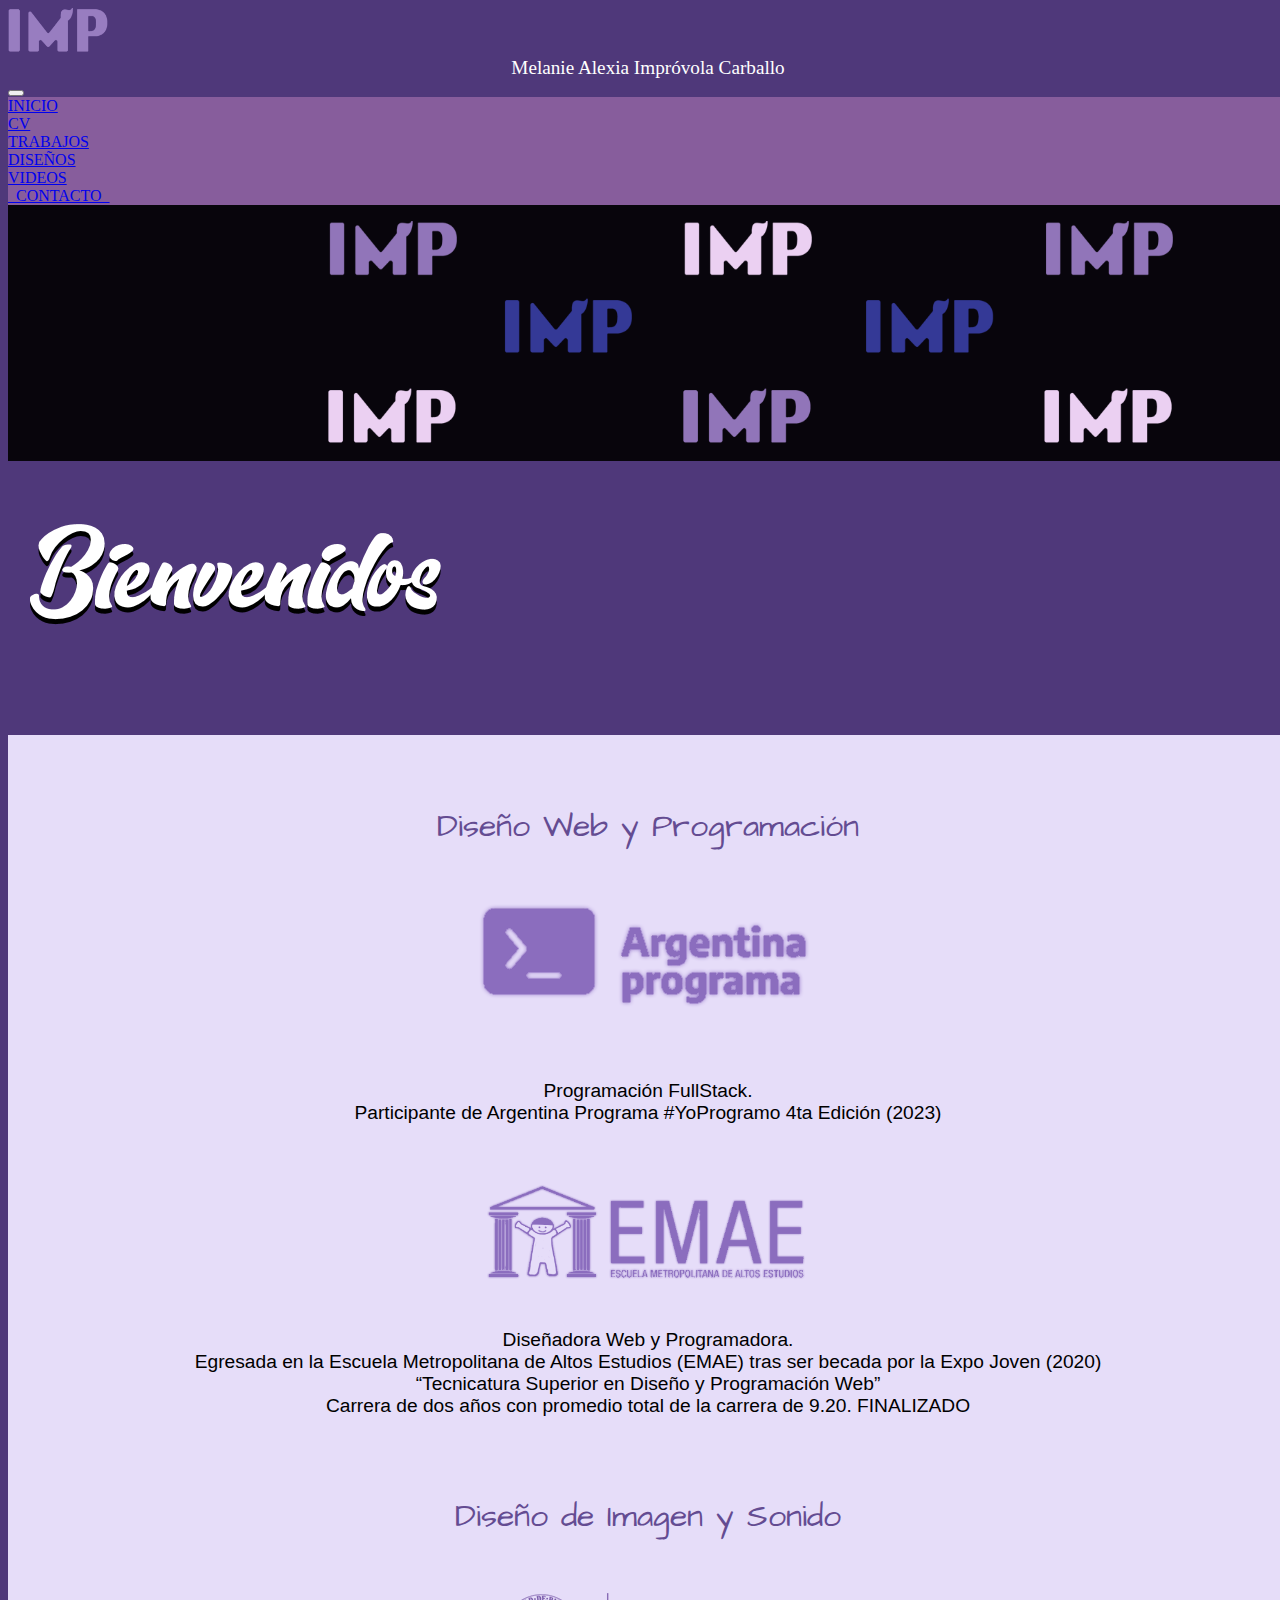
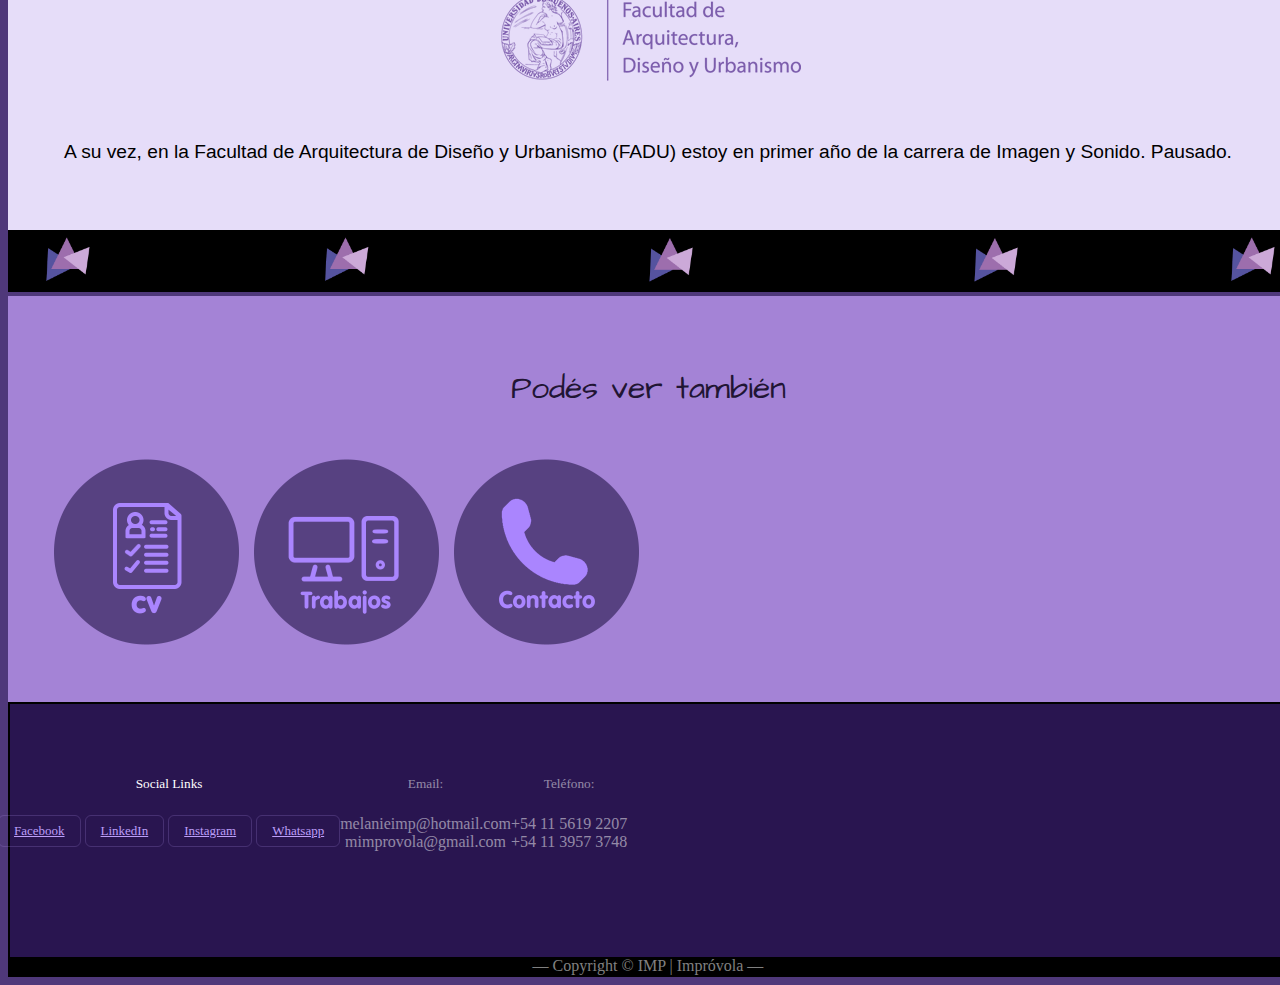
<file: index.html>
<!doctype html>
<html lang="es-ES">
  <head>
    <!-- Required meta tags -->
    <meta charset="utf-8">
    <meta name="viewport" content="width=device-width, initial-scale=1">
    <link rel="icon" href="./img/icon.png">

    <!-- Bootstrap CSS -->
    <link href="https://cdn.jsdelivr.net/npm/bootstrap@5.0.1/dist/css/bootstrap.min.css" rel="stylesheet" integrity="sha384-+0n0xVW2eSR5OomGNYDnhzAbDsOXxcvSN1TPprVMTNDbiYZCxYbOOl7+AMvyTG2x" crossorigin="anonymous">
    <link href="./css/style.css" rel="stylesheet">
    
    <!--Tipografia-->
  	<link rel="preconnect" href="https://fonts.gstatic.com">
	<link href="https://fonts.googleapis.com/css2?family=Architects+Daughter&display=swap" rel="stylesheet">

    <title>Improvola - Portfolio</title>
  </head>
  <body>
<!--INICIO NAVBAR-->
    <header>
        <!--IMAGEN IMP-->
        
    <nav class="navbar navbar-expand-lg navbar-light bg-transparent">
        <div class="container">
            <img src="img/imp2.png" alt="imp"  width="100" height="45">&nbsp;&nbsp;
          <div class="estilo-x text-light mx-auto d-flex">
            <span id="texto"><a class="navbar-brand" href="./index.html"></a></span>
          </div>
          <button class="navbar-toggler" type="button" data-bs-toggle="collapse" data-bs-target="#navbarSupportedContent" aria-controls="navbarSupportedContent" aria-expanded="false" aria-label="Toggle navigation">
            <span class="navbar-toggler-icon"></span>
          </button>
          <div class="collapse navbar-collapse " id="navbarSupportedContent">
            <ul class="navbar-nav ms-auto mb-2 mb-lg-0">
              <li class="btn btn-warning me-2">
                <a class="nav-link text-light-active align-self-center" aria-current="page" href="./index.html">INICIO</a>
              </li>
              <li class="btn btn-warning me-2">
                <a class="nav-link text-light align-self-center" href="./pag2.html">CV</a>
              </li>
              <li class="btn btn-warning me-2 dropdown">
                <a class="nav-link dropdown-toggle text-light align-self-center" href="#" id="navbarDropdown" role="button" data-bs-toggle="dropdown" aria-expanded="false">TRABAJOS</a>
                <ul class="dropdown-menu" aria-labelledby="navbarDropdown">
                  <li><a class="dropdown-item" href="./pag3.html#diseños">DISEÑOS</a></li>
                  <li><a class="dropdown-item" href="./pag3.html#videos">VIDEOS</a></li>
                </ul>
              </li>
              <li class="btn btn-warning me-2">
                <a class="nav-link text-light align-self-center" href="./pag4.html"><span>&nbsp;&nbsp;CONTACTO&nbsp;&nbsp;</span></a>
              </li>
            </ul>
          </div>
        </div>
      </nav>
    </header>
<!--FIN NAVBAR-->
<!--IMAGEN DE INICIO-->
          <div class="bg1 position-relative">
        <div class="bannerart">
            <div class="artb"> <img src="./img/artboard1.png" alt="art" class="img-fluid" style="z-index: 1;width:100%; height:20vw"></div>
         <div class="palta d-flex mx-auto h-auto position-absolute" style="z-index: 1; width: 50vw; height: 30vh; left: 2rem; top:1%;">
            <img src="./img/benvenute.png" class="img-fluid" alt="bienve">
        </div></div>
<!--FIN DE IMAGEN DE INICIO-->
      </div>

    </section>
<!--PRIMER PARTE-->
   <section>
        <div class="imp">
            <h1 class="display-1">Diseño Web y Programaci&oacute;n</h1>
            <br>
            <div align="center">
            <div class="col-md-auto align-self-center justify-content-center">
                    <div class="sombra">
                     <a href="https://www.argentina.gob.ar/economia/conocimiento/argentina-programa">
                     <img src="./img/argentina.png" alt="argentina-programa" class="imagen-icon"></a>
                    </div>
            </div>
            </div>
            <br>
            <p><b>Programación FullStack.</b> <br> Participante de Argentina Programa #YoProgramo 4ta Edición (2023)</p>
            <br><br>


            <div align="center">
            <div class="col-md-auto align-self-center justify-content-center">
                    <div class="sombra">
                     <a href="http://alpi.org.ar/es/emae/">
                     <img src="./img/emae.png" alt="" class="imagen-icon"></a>
                    </div>
            </div>
            </div>
            <br>
            <p>Diseñadora Web y Programadora. <br>
            Egresada en la <b>Escuela Metropolitana de Altos Estudios</b> (EMAE) tras ser becada por la Expo Joven (2020)<br>
            <b>“Tecnicatura Superior en Diseño y Programación Web”</b>
            <br>
            Carrera de dos años con promedio total de la carrera de 9.20. FINALIZADO</p>
            <br><br>


             <h1 class="display-1">Diseño de Imagen y Sonido</h1>
             <br>
             <div align="center">
                <div class="col-md-auto align-self-center justify-content-center">
                    <div class="sombra">
                        <a href="http://www.fadu.uba.ar/">
                            <img src="./img/fadu.png" alt="" class="imagen-icon"></a>
                            </div>
                    </div>
                </div>
            <br>
            <p>A su vez, en la <b>Facultad de Arquitectura de Diseño y Urbanismo</b> (FADU) estoy en primer año de la carrera de Imagen y Sonido. Pausado.
            </p>
        </div>
    </section> 
<!--FIN DE PRIMER PARTE-->
<!--INICIO DE BARRA DIVISORIA CON FOTO-->
    <section>
        <div class="banner d-flex mx-auto h-auto">
        <img src="img/art2.png" alt="banner" class="bannerart">
        </div>
    </section>
<!--FIN DE BARRA DIVISORIA CON FOTO-->

<!--INICIO MIRA TAMBIEN-->
   <section class="bg3">
        <h1 class="display-1">Podés ver también</h1>
            <br>
        <div class="row row-cols-1 cols-md-12 g-4 justify-content-center d-flex">
            <div class="col-md-auto align-self-center justify-content-center"><a href="./pag2.html"><div class="sombra"><img src="./img/boton1.png" alt="cv" width="200vw" class="imagen-icon"></div></a></div>
            <div class="col-md-auto align-self-center justify-content-center"><a href="./pag3.html"><div class="sombra"><img src="./img/boton2.png" alt="trabajos" width="200vw" class="imagen-icon"></div></a></div>
            <div class="col-md-auto align-self-center justify-content-center"><a href="./pag4.html"><div class="sombra"><img src="./img/boton3.png" alt="CONTACTO" width="200vw" class="imagen-icon"></div></a></div>
        </div>
    </section>
<!--INICIO DE FOOTER-->    
    <footer>
    <div class="foo_top_header_one section_padding_100_70">
            <div class="container">
                <div class="row">
                    <div class="col-12 col-md-6 col-lg-4">
                      
                        <div class="kilimanjaro_part m-top-15">
                            <h5>Social Links</h5>
                            <ul class="kilimanjaro_social_links">
                                <li><a href="https://www.facebook.com/melaniealexia.improvolacarballo/"><i class="fa fa-facebook" aria-hidden="true"></i> Facebook</a></li>
                                <li><a href="https://www.linkedin.com/in/melanie-alexia-improvola-carballo/"><i class="fa fa-twitter" aria-hidden="true"></i> LinkedIn</a></li>
                                <li><a href="https://www.instagram.com/improv.design/"><i class="fa fa-youtube" aria-hidden="true"></i> Instagram</a></li>
                                <li><a href="https://wa.me/1156192207"><i class="fa fa-linkedin" aria-hidden="true"></i> Whatsapp</a></li>
                            </ul>
                        </div>
                    </div>
                    <div class="col-12 col-md-6 col-lg-3">

                         <div class="kilimanjaro_single_contact_info">
                                <h5>Email:</h5>
                                <p>melanieimp@hotmail.com <br>mimprovola@gmail.com</p>
                            </div>
                    </div>
                    
                    <div class="col-12 col-md-6 col-lg-3">
                        <div class="kilimanjaro_part">
                          <div class="kilimanjaro_single_contact_info">
                                <h5>Teléfono:</h5>
                                <p><b>+54 11 5619 2207</b><br> +54 11 3957 3748</p>
                            </div>
                           
                        </div>
                        
                    </div>
                </div>
            </div>
        </div>
            &#8212; Copyright &copy; IMP | Impr&oacute;vola &#8212;
        </div>
    </footer>
<!--FIN DEL FOOTER-->
    </body>
  

    <!-- Optional JavaScript; choose one of the two! -->

    <!-- Option 1: Bootstrap Bundle with Popper -->
    <script src="https://cdn.jsdelivr.net/npm/bootstrap@5.0.1/dist/js/bootstrap.bundle.min.js" integrity="sha384-gtEjrD/SeCtmISkJkNUaaKMoLD0//ElJ19smozuHV6z3Iehds+3Ulb9Bn9Plx0x4" crossorigin="anonymous"></script>

    <!-- Option 2: Separate Popper and Bootstrap JS -->
    <!--
    <script src="https://cdn.jsdelivr.net/npm/@popperjs/core@2.9.2/dist/umd/popper.min.js" integrity="sha384-IQsoLXl5PILFhosVNubq5LC7Qb9DXgDA9i+tQ8Zj3iwWAwPtgFTxbJ8NT4GN1R8p" crossorigin="anonymous"></script>
    <script src="https://cdn.jsdelivr.net/npm/bootstrap@5.0.1/dist/js/bootstrap.min.js" integrity="sha384-Atwg2Pkwv9vp0ygtn1JAojH0nYbwNJLPhwyoVbhoPwBhjQPR5VtM2+xf0Uwh9KtT" crossorigin="anonymous"></script>
    -->
  </body>
</html>
</file>
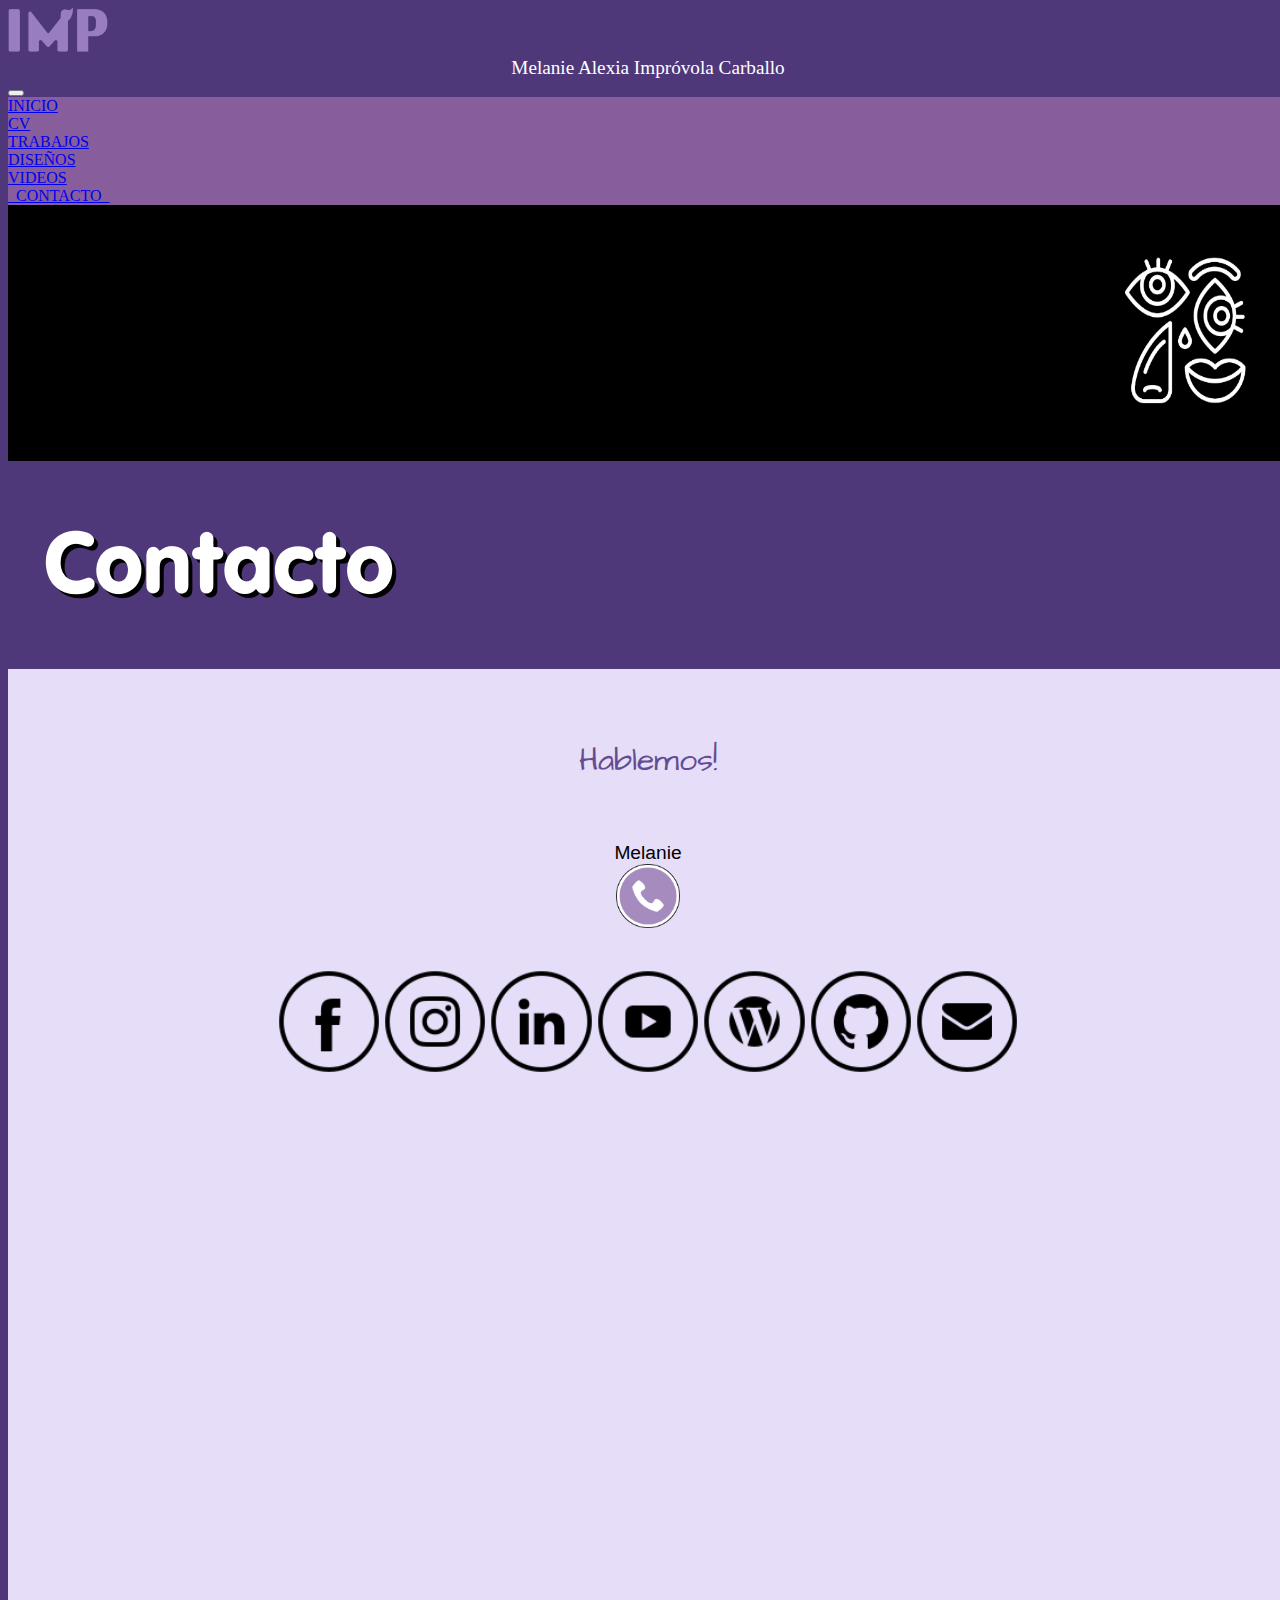
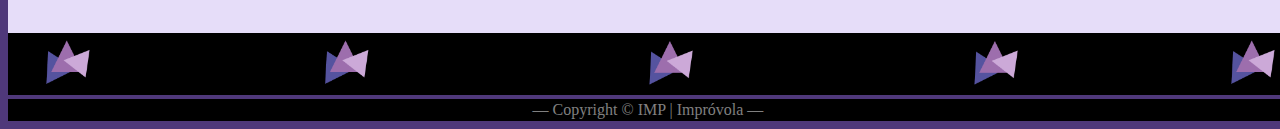
<file: pag4.html>
<!doctype html>
<html lang="es-ES">
  <head>
    <!-- Required meta tags -->
    <meta charset="utf-8">
    <meta name="viewport" content="width=device-width, initial-scale=1">
    <link rel="icon" href="./img/icon.png">

    <!-- Bootstrap CSS -->
    <link href="https://cdn.jsdelivr.net/npm/bootstrap@5.0.1/dist/css/bootstrap.min.css" rel="stylesheet" integrity="sha384-+0n0xVW2eSR5OomGNYDnhzAbDsOXxcvSN1TPprVMTNDbiYZCxYbOOl7+AMvyTG2x" crossorigin="anonymous">
    <link href="./css/style.css" rel="stylesheet">
    
    <!--Tipografia-->
  	<link rel="preconnect" href="https://fonts.gstatic.com">
	<link href="https://fonts.googleapis.com/css2?family=Architects+Daughter&display=swap" rel="stylesheet">


    <title>Improvola - Contacto</title>
  </head>
  <body>
<!--INICIO NAVBAR-->
     <header>
        <!--IMAGEN IMP-->
        
    <nav class="navbar navbar-expand-lg navbar-light bg-transparent">
        <div class="container">
            <img src="img/imp2.png" alt="imp" width="100" height="45">&nbsp;&nbsp;
          <div class="estilo-x text-light mx-auto d-flex">
            <span id="texto"><a class="navbar-brand" href="./index.html"></a></span>
          </div>
          <button class="navbar-toggler" type="button" data-bs-toggle="collapse" data-bs-target="#navbarSupportedContent" aria-controls="navbarSupportedContent" aria-expanded="false" aria-label="Toggle navigation">
            <span class="navbar-toggler-icon"></span>
          </button>
          <div class="collapse navbar-collapse " id="navbarSupportedContent">
            <ul class="navbar-nav ms-auto mb-2 mb-lg-0">
              <li class="btn btn-warning me-2">
                <a class="nav-link text-light align-self-center" aria-current="page" href="./index.html">INICIO</a>
              </li>
              <li class="btn btn-warning me-2">
                <a class="nav-link text-light align-self-center" href="./pag2.html">CV</a>
              </li>
              <li class="btn btn-warning me-2 dropdown">
                <a class="nav-link dropdown-toggle text-light align-self-center" href="#" id="navbarDropdown" role="button" data-bs-toggle="dropdown" aria-expanded="false">TRABAJOS</a>
                <ul class="dropdown-menu" aria-labelledby="navbarDropdown">
                  <li><a class="dropdown-item" href="./pag3.html#diseños">DISEÑOS</a></li>
                  <li><a class="dropdown-item" href="./pag3.html#videos">VIDEOS</a></li>
                </ul>
              </li>
              <li class="btn btn-warning me-2">
                <a class="nav-link text-light-active align-self-center" href="./pag4.html"><span>&nbsp;&nbsp;CONTACTO&nbsp;&nbsp;</span></a>
              </li>
            </ul>
          </div>
        </div>
      </nav>
    </header>
<!--FIN NAVBAR-->
<!--IMAGEN DE INICIO-->
       <div class="bg1 position-relative">
        <div class="green position-relative d-flex mx-auto h-auto">
            <div class="bannerart"> <img src="./img/banner2.png" alt="banner" class="img-fluid" style="z-index: 1;width:100%; height:20vw"></div>
         <div class="palta d-flex mx-auto h-auto position-absolute" style="z-index: 2; width:50vw; left: 2rem; top:auto;">
            <img src="./img/contacto.png" class="img-fluid" alt="contacto">
        </div></div>
<!--FIN DE IMAGEN DE INICIO-->
      </div>

    </section>
<!--PRIMER PARTE CONTACTO-->
    <section>
        <div class="imp">
            <h1 class="display-1">Hablemos!</h1>
            <br><div align="center">
                <p>Melanie <br>
            <a href="https://wa.me/1156192207"> <img src="img/ws.png" class="img-fluid" alt="whatsapp" style="width: 5vw;"></a>
            <br>
            </p>

            <br>
            
                <a href="https://www.facebook.com/melaniealexia.improvolacarballo/"> <img src="img/f.png" class="img-fluid" alt="facebook" style="width: 8vw;"></a>
                <a href="https://www.instagram.com/improv.design/"> <img src="img/i.png" class="img-fluid" alt="IG" style="width: 8vw;"></a>
                <a href="https://www.linkedin.com/in/melanie-alexia-improvola-carballo/"> <img src="img/l.png" class="img-fluid" alt="Linkedin" style="width: 8vw;"></a>
                <a href="https://www.youtube.com/user/yooohinmortalnet/featured"> <img src="img/y.png" class="img-fluid" alt="youtube" style="width: 8vw;"></a>
                <a href="https://improvola.wordpress.com/"> <img src="img/w.png" class="img-fluid" alt="wordpress" style="width: 8vw;"></a>
                <a href="https://github.com/improvola/"> <img src="img/g.png" class="img-fluid" alt="github" style="width: 8vw;"></a>
                <a  href="mailto:melanieimp@hotmail.com"> <img src="img/m.png" class="img-fluid" alt="outlook" style="width: 8vw;"></a><br>
       
        <br>
        <br>
        <br>
               <iframe src="https://www.google.com/maps/embed?pb=!1m18!1m12!1m3!1d26256.269488180194!2d-58.57565896794103!3d-34.65385219608781!2m3!1f0!2f0!3f0!3m2!1i1024!2i768!4f13.1!3m3!1m2!1s0x95bcc7d93bab75a3%3A0xaafe140bc9dea3db!2sRamos%20Mej%C3%ADa%2C%20Provincia%20de%20Buenos%20Aires!5e0!3m2!1ses!2sar!4v1674954000991!5m2!1ses!2sar" width="600" height="450" style="border:0;" allowfullscreen="" loading="lazy" referrerpolicy="no-referrer-when-downgrade"></iframe>
            </div> 
        </div>

    </section>
<!--INICIO DE BARRA DIVISORIA CON FOTO-->
     <section>
        <div class="banner d-flex mx-auto h-auto">
        <img src="img/art2.png" alt="banner" class="bannerart">
        </div>
    </section>
<!--FIN DE BARRA DIVISORIA CON FOTO-->

<!--INICIO DE FOOTER-->    
    <footer>
        <div>
            &#8212; Copyright &copy; IMP | Impr&oacute;vola &#8212;
        </div>
    </footer>
<!--FIN DEL FOOTER-->
    </body>
  

    <!-- Optional JavaScript; choose one of the two! -->

    <!-- Option 1: Bootstrap Bundle with Popper -->
    <script src="https://cdn.jsdelivr.net/npm/bootstrap@5.0.1/dist/js/bootstrap.bundle.min.js" integrity="sha384-gtEjrD/SeCtmISkJkNUaaKMoLD0//ElJ19smozuHV6z3Iehds+3Ulb9Bn9Plx0x4" crossorigin="anonymous"></script>

    <!-- Option 2: Separate Popper and Bootstrap JS -->
    <!--
    <script src="https://cdn.jsdelivr.net/npm/@popperjs/core@2.9.2/dist/umd/popper.min.js" integrity="sha384-IQsoLXl5PILFhosVNubq5LC7Qb9DXgDA9i+tQ8Zj3iwWAwPtgFTxbJ8NT4GN1R8p" crossorigin="anonymous"></script>
    <script src="https://cdn.jsdelivr.net/npm/bootstrap@5.0.1/dist/js/bootstrap.min.js" integrity="sha384-Atwg2Pkwv9vp0ygtn1JAojH0nYbwNJLPhwyoVbhoPwBhjQPR5VtM2+xf0Uwh9KtT" crossorigin="anonymous"></script>
    -->
  </body>
</html>
</file>
<file: css/style.css>
body{
    background-color: #4F387A;
    background-size: cover;
    width: 100%;
    height: 100%;
}
/*HEADER*/
.navbar {
    color: white;
    min-height: 90px;
}


.estilo-x {
   font-size: 1.2em;
   text-align: center;
}
#texto:before{
    content: "Melanie Alexia Impróvola Carballo";
  }
  
  @media (max-width:991px) and (min-width:450px) {
      #texto:before {
          content: "IMPROVOLA";
          font-size: 1.5em ;
      }
  }
  
  @media (max-width:500px){
      #texto:before {
          content: "  ";
          font-size: 1em;
      }
  }

img.green {
    max-width: 100%;
    height: 100%;
}
.bannerart {
    width: 100%;
    height: 100%;
    background-image: cover;
    position: relative;
}

.imp {
    background-color: #E6DDF9;
    padding: 3rem;
    background-size: cover;
}
.imp h1{
    color: #644C92;
    text-align: center;
    font-family: 'Architects Daughter', cursive;
    font-style: bold;
    font-size: 3.9em, 3vh;
}
.imp p{
    color: black;
    font-size: 1.2rem;
    text-align: center;
    font-family: 'Roboto', sans-serif;
}
.artb {
 opacity:0.9;
 filter:alpha(opacity=40); /* For IE8 and earlier */
}

.banner {
    background-size: cover;

}

.text {
    font-size: 1.2em;
    text-align: center;
    text-justify:inter-word;
}



.row {
    --bs-gutter-x: 1.5rem;
    --bs-gutter-y: 0;
    display: flex;
    flex-wrap: wrap;
    margin-top: calc(var(--bs-gutter-y) * -1);
    margin-left: calc(var(--bs-gutter-x) * -.5);
}

:root {
    --warning: #875D9C;
}

.btn-warning {
    background-color: var(--warning);
    border-color: var(--warning);
}
.btn-warning:hover {
    background-color: #AA86BE;
    border-color: var(--warning);
    transition: 0.5s;
}

.imagen-icon {
    max-width: 100%;
    max-height:100%;
}
/*FIN HEADER*/


/*PERFIL*/
.simg{
    width: 13vw;
    margin: 15px 0;
    border-radius:150px;
    -webkit-transition: all 1s ease;
    -moz-transition: all 1s ease;
    -o-transition: all 1s ease;
}
 
.simg:hover {
    width: 20vw;
    margin-left: -40px;
    border-radius:150px;
}

.etica {
    background-color: white;
    padding: 3rem;
}

.etica h1{
    color: #487a2d;
    text-align: center;
    font-family: 'Walter Turncoat', cursive;
}
.etica p{
    color: black;
    text-align: center;
    font-size: 1.2em;
    font-family: 'Roboto', sans-serif;
}
/*FIN SEGUNDA SECCION*/


/*TERCERA SECCION*/
.bg3{
    background-color: #A483D6;
    padding: 3rem;
    justify-content: center;
}

.bg3 h1{
    color: #211534;
    text-align: center;
    font-family: 'Architects Daughter', cursive;
}

.bg3 p{
    color: black;
    text-align: center;
    font-size: 1.2em;
    font-family: 'Roboto', sans-serif;
}

.sombra:hover {
    filter: opacity(.7);
}
/*FIN TERCERA SECCION*/


/*FOOTER*/

footer {
    background-color: black;
    padding: 2px;
    color: grey;
    text-align: center;
}

.kilimanjaro_area {
    width: 100%;
    background-size: cover;
    position: relative;
    }
    .foo_top_header_one {
    background-color: #291550;
    color: #fff;
}
.section_padding_100_70 {
    padding-top: 50px;
    padding-bottom: 90px;
}
.foo_top_header_one {
    color: #fff;
}
.foo_top_header_one {
    color: #fff;
}
.kilimanjaro_part h4 {
    margin-bottom: 30px;
}
.kilimanjaro_single_contact_info > p, .kilimanjaro_single_contact_info > h5, .kilimanjaro_blog_area > a, .foo_top_header_one .kilimanjaro_part > p {
    color: rgba(255,255,255,.5);
}
p, ul li, ol li {
    font-weight: 300;
}
ul {
    margin: 0;
    padding: 0;
}
.kilimanjaro_bottom_header_one {
    background-color: #fff;;
}
.kilimanjaro_bottom_header_one p {
    color: #fff;
}
p, ul li, ol li {
    font-weight: 300;
}
.kilimanjaro_bottom_header_one a {

    font-size: 14px;
}
a, h1, h2, h3, h4, h5, h6 {
    font-weight: 400;
}


.kilimanjaro_widget > li {
    display: inline-block;
}
p, ul li, ol li {
    font-weight: 300;
}
ol li, ul li {
    list-style: outside none none;
}
.kilimanjaro_links a {
    border-bottom: 1px solid rgba(255,255,255,.5) ;
    color: rgba(255,255,255,.5);
    display: block;
    font-size: 13px;
    margin-bottom: 5px;
    padding-bottom: 10px;
}
.kilimanjaro_links a {
    color: #fff;
    font-size: 13px;
}

.foo_top_header_one > h5 {
    color: #fff;
}

.kilimanjaro_social_links > li {
    display: inline-block;
}
.kilimanjaro_social_links a {
    border: 1px solid rgba(188, 158, 248, 0.2);
    border-radius: 6px;
    color: #BC9EF8;
    display: inline-block;
    font-size: 13px;
    margin-bottom: 3px;
    padding: 7px 15px;
}
   .kilimanjaro_social_links a:hover {
        color: #BC9EF8;
    }

.kilimanjaro_links a i {
    padding-right: 50px;
}
  /* :: 18.0 Footer Area CSS */

    .footer_area {
        position: absolute;
        z-index: 1;
    }
 .footer_bottom p > i,
    .footer_bottom p > a:hover {
        color: #fff;;
    }   

    .social_links_area {
        border-bottom: 1px solid rgba(255, 0, 255, 0.2);
        padding: 40px 0 30px 0;
        text-align: center;
        position: relative;
        z-index: 1;
    }

 padding-bottom: 10px;
}


/*FIN FOOTER*/

/*CURRICULUM CARDS*/
.activismo {
    background-color: #edf7d1;
    padding: 3rem;
}
.activismo h1{
    color: #487a2d;
    text-align: center;
    font-family: 'Walter Turncoat', cursive;
}
.activismo p{
    color: black;
    font-size: 1.2em;
    text-align: center;
    font-family: 'Roboto', sans-serif;
}


.articulos {

    padding: 2rem;
    padding-top: 3rem;
}

.articulos h1{
    color: #487a2d;
    text-align: center;
    font-family: 'Walter Turncoat', cursive;
}
.articulos p{
    color: white;
    text-align: left;
    font-family: 'Roboto', sans-serif;
}

.Campaña {
    background-color: #edf7d1;
    padding: 3rem;
    justify-content: center;
}

.Campaña h1{
    color: #487a2d;
    text-align: center;
    font-family: 'Walter Turncoat', cursive;
    font-size: 8vw;
}

.Campaña p{
    text-align: center;
    font-size: 1.3em;
    font-family: 'Roboto', sans-serif;
}

.Campaña a{
    color: black;
    text-align: center;
    font-size: 1.2em;
    font-family: 'Roboto', sans-serif;
}


img .Campaña {
    display: flex;
    justify-content: center;
    align-items: center;
    
}

/*SECCION TRABAJOS*/
    .rece{
        background-color: #DED1F7;
        padding: 3rem;
    }

    .rece h1{
        color: #644C92;
        text-align: center;
        font-family: 'Fredoka One', cursive;
    }
    .rece p{
        color: black;
        text-align: center;
        font-size: 1.6em;
        font-family: 'Roboto', sans-serif;
    }

.card {
    background-color: #574181;
    margin-left: 3px;
    margin-right: 3px;
}
.card-group h5{
    color: white;
    text-align: center;
    font-family: 'Walter Turncoat', cursive;
}
.card-group h2{
    color: #487a2d;
    text-align: center;
    font-family: 'Walter Turncoat', cursive;
}
.card-group p {
    color: black;
    text-align: center;
    font-size: 1em;
    font-family: 'Roboto', sans-serif;   
}
/*FIN TRABAJOS*/
/*SEPARADOR*/
img .hojas{
    max-width: 100%;
    height: 100vw;
}
/*SECCION VIDEOS*/
    .video {
        background-color:#8769D3;
        padding: 3rem;
    }
    .video h1{
        color: #C5B4F1;
        text-align: center;
        font-family: 'Fredoka One', cursive;
    }
    .video p{
        color: black;
        text-align: center;
        font-size: 1.6em;
        font-family: 'Roboto', sans-serif;
    }
    
    .video-responsive {
        position: relative;
        padding-bottom: 56.25%; /* 16/9 ratio */
        padding-top: 30px; /* IE6 workaround*/
        height: 0;
        overflow: hidden;
        }

    .video-responsive iframe,
    .video-responsive object,
    .video-responsive embed {
        position: absolute;
        top: 0;
        left: 0;
        width: 100%;
        height: 100%;
        }

    /*FIN VIDEOS*/




/*--ENCABEZADOS LARGOS--*/
.encabezado {
    font-size: 8vw;}

.encabezado1 {
    font-size: 3vw;}
.encabezado1 h1{
    color: #487a2d;
    text-align: center;
    font-family: 'Walter Turncoat', cursive;
}

.contacto1 {
    background-size: 100vw 100vh;
    margin:10px;
}
</file>
